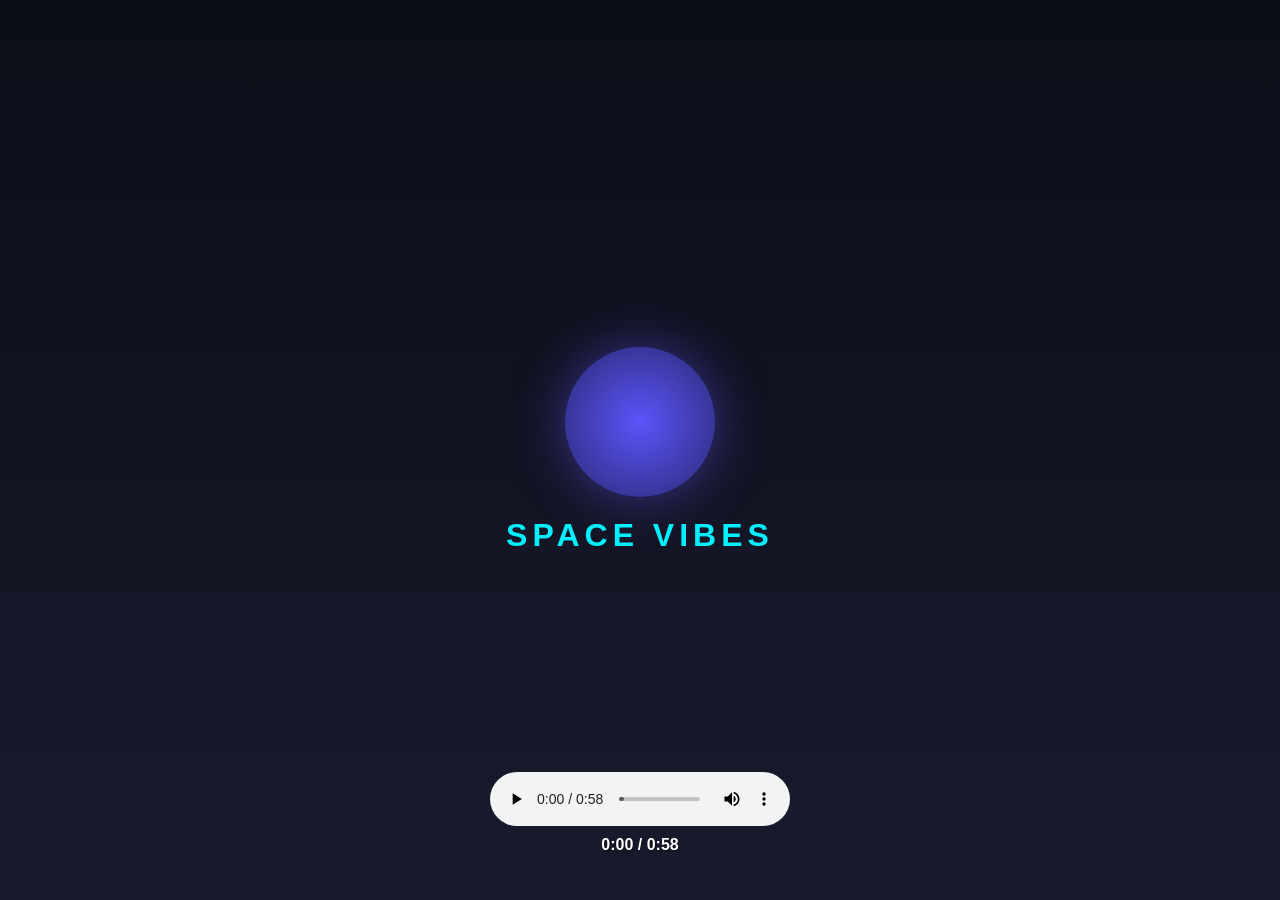
<file: index.html>
<!DOCTYPE html>
<html lang="ko">
<head>
    <meta charset="UTF-8">
    <meta name="viewport" content="width=device-width, initial-scale=1.0">
    <title>김도은</title>
  
    <link rel="stylesheet" href="./index.css">
</head>
<body>
    <div id="visual-bg" class="space-theme">
        <div id="center-object" class="planet"></div>
        <div id="theme-text">SPACE VIBES</div>
    </div>
    
    <div class="player-container">
        
        <audio id="my-audio" controls src="./music/dm_02.wav"></audio>
        <p id="time-display">0:00 / 0:58</p>
    </div>

    
    <script src="./index.js"></script>
</body>
</html>
</file>
<file: index.css>
body {
    margin: 0;
    padding: 0;
    font-family: sans-serif;
    overflow: hidden;
}

#visual-bg {
    width: 100vw;
    height: 100vh;
    display: flex;
    flex-direction: column;
    justify-content: center;
    align-items: center;
    transition: background 2s ease;
}

.space-theme {
    background: linear-gradient(to bottom, #0b0d17, #1a1a2e);
    color: #00f0ff;
}

.pyramid-theme {
    background: linear-gradient(to bottom, #e28743, #eab676);
    color: #4a2511;
}

#center-object {
    transition: all 2s ease;
    margin-bottom: 20px;
}

.planet {
    width: 150px;
    height: 150px;
    background: radial-gradient(circle, #5b54fa, #2a2a72);
    border-radius: 50%;
    box-shadow: 0 0 50px rgba(91, 84, 250, 0.5);
}

.pyramid {
    width: 0;
    height: 0;
    border-left: 100px solid transparent;
    border-right: 100px solid transparent;
    border-bottom: 150px solid #8e5a31;
    border-radius: 0;
    box-shadow: none;
}

#theme-text {
    font-size: 2rem;
    font-weight: bold;
    letter-spacing: 5px;
    transition: color 2s ease;
}

.player-container {
    position: absolute;
    bottom: 30px;
    width: 100%;
    display: flex;
    flex-direction: column;
    align-items: center;
    z-index: 10;
}

audio {
    outline: none;
    width: 300px;
}

#time-display {
    color: white;
    font-weight: bold;
    text-shadow: 1px 1px 2px rgba(0,0,0,0.5);
    margin-top: 10px;
}
</file>
<file: free_page.css>
body {
    margin: 0;
    padding: 0;
    font-family: sans-serif;
    overflow: hidden;
}

#visual-bg {
    width: 100vw;
    height: 100vh;
    display: flex;
    flex-direction: column;
    justify-content: center;
    align-items: center;
    transition: background 2s ease;
}

.space-theme {
    background: linear-gradient(to bottom, #0b0d17, #1a1a2e);
    color: #00f0ff;
}

.pyramid-theme {
    background: linear-gradient(to bottom, #e28743, #eab676);
    color: #4a2511;
}

#center-object {
    transition: all 2s ease;
    margin-bottom: 20px;
}

.planet {
    width: 150px;
    height: 150px;
    background: radial-gradient(circle, #5b54fa, #2a2a72);
    border-radius: 50%;
    box-shadow: 0 0 50px rgba(91, 84, 250, 0.5);
}

.pyramid {
    width: 0;
    height: 0;
    border-left: 100px solid transparent;
    border-right: 100px solid transparent;
    border-bottom: 150px solid #8e5a31;
    border-radius: 0;
    box-shadow: none;
}

#theme-text {
    font-size: 2rem;
    font-weight: bold;
    letter-spacing: 5px;
    transition: color 2s ease;
}

.player-container {
    position: absolute;
    bottom: 30px;
    width: 100%;
    display: flex;
    flex-direction: column;
    align-items: center;
    z-index: 10;
}

audio {
    outline: none;
    width: 300px;
}

#time-display {
    color: white;
    font-weight: bold;
    text-shadow: 1px 1px 2px rgba(0,0,0,0.5);
    margin-top: 10px;
}
</file>
